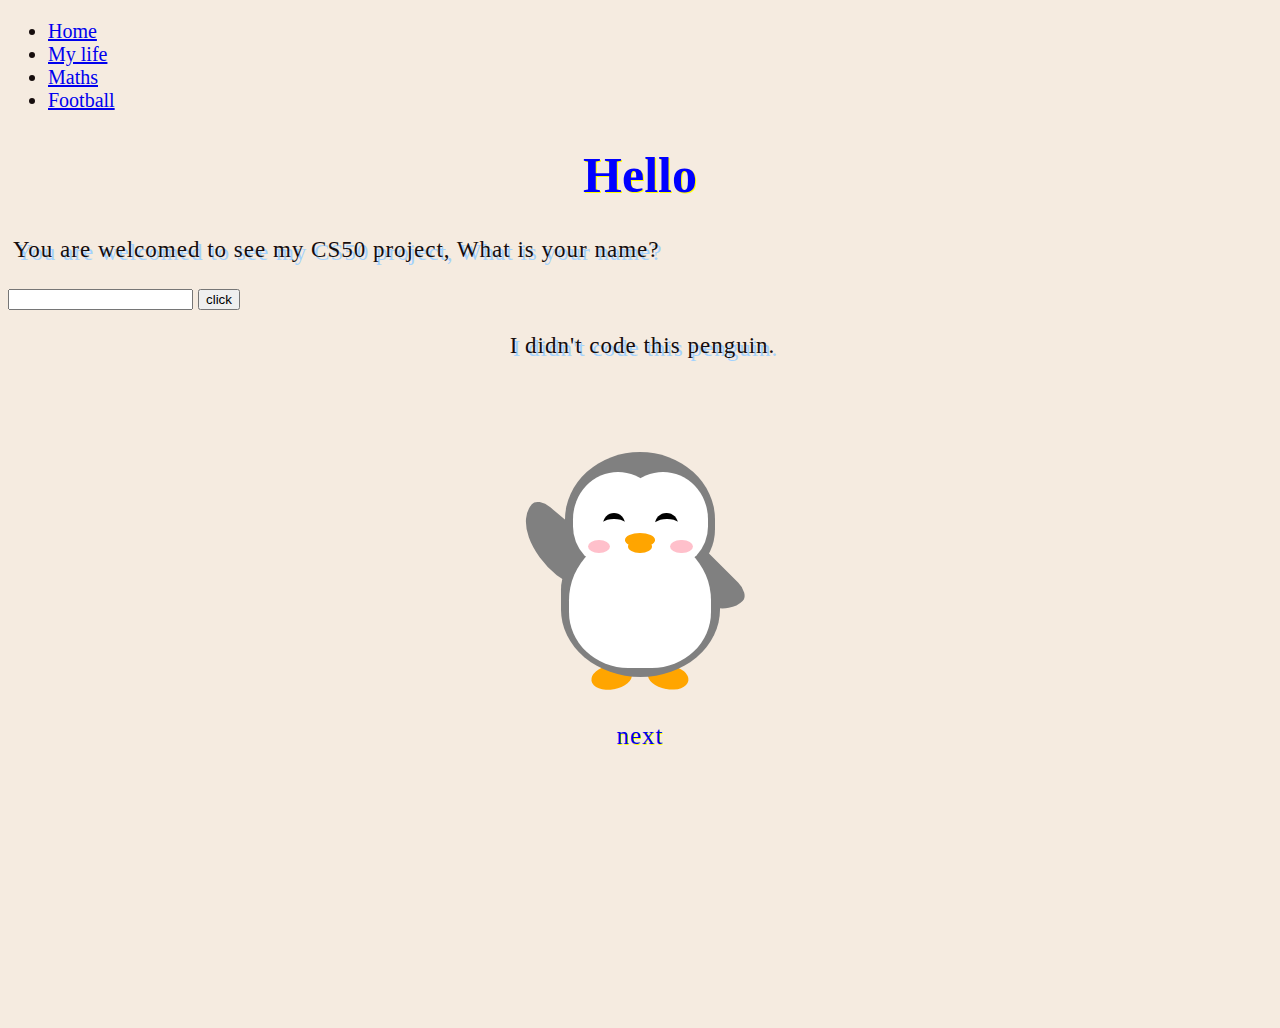
<file: index.html>
<!doctype html>
<html lang="en">
    <head>
        <meta charset="utf-8">
        <meta name="viewport" content="width=device-width, initial-scale=1">
        <title>index</title>
        <link href="https://cdn.jsdelivr.net/npm/bootstrap@5.2.1/dist/css/bootstrap.min.css" rel="stylesheet" integrity="sha384-iYQeCzEYFbKjA/T2uDLTpkwGzCiq6soy8tYaI1GyVh/UjpbCx/TYkiZhlZB6+fzT" crossorigin="anonymous">
        <link href="styles.css" rel="stylesheet">
        <script>
            document.addEventListener('DOMContentLoaded',function(){let button = document.querySelectorAll('button')[0];
            button.addEventListener("click", function(){
                value = document.querySelector('input').value;
                alert('Hello, ' + value);
            })
        })
        </script>
<style>:root {--penguin-size: 300px;--penguin-skin: gray;--penguin-belly: white;--penguin-beak: orange;}@media (max-width: 350px) {}.penguin {position: relative;margin: auto;display: block;margin-top: 5%;width: var(--penguin-size, 300px);height: var(--penguin-size, 300px);}.right-cheek {top: 15%;left: 35%;background: var(--penguin-belly, white);width: 60%;height: 70%;border-radius: 70% 70% 60% 60%;}.left-cheek {top: 15%;left: 5%;background: var(--penguin-belly, white);width: 60%;height: 70%;border-radius: 70% 70% 60% 60%;}.belly {top: 60%;left: 2.5%;background: var(--penguin-belly, white);width: 95%;height: 100%;border-radius: 120% 120% 100% 100%;}.penguin-top {top: 10%;left: 25%;background: var(--penguin-skin, gray);width: 50%;height: 45%;border-radius: 70% 70% 60% 60%;}.penguin-bottom {top: 40%;left: 23.5%;background: var(--penguin-skin, gray);width: 53%;height: 45%;border-radius: 70% 70% 100% 100%;}.right-hand {top: 5%;left: 25%;background: var(--penguin-skin, black);width: 30%;height: 60%;border-radius: 30% 30% 120% 30%;transform: rotate(130deg);z-index: -1;animation-duration: 3s;animation-name: wave;animation-iteration-count: infinite;transform-origin:0% 0%;animation-timing-function: linear;}@keyframes wave {10% {transform: rotate(110deg);}20% {transform: rotate(130deg);}30% {transform: rotate(110deg);}40% {transform: rotate(130deg);}}.left-hand {top:0%;left:75%;background:var(--penguin-skin, gray);width:30%;height:60%;border-radius:30% 30% 30% 120%;transform:rotate(-45deg);z-index:-1;}.right-feet {top:85%;left:60%;background:var(--penguin-beak, orange);width:15%;height:30%;border-radius:50% 50% 50% 50%;transform:rotate(-80deg);z-index:-2222;}.left-feet {top:85%;left:25%;background:var(--penguin-beak, orange);width:15%;height:30%;border-radius:50% 50% 50% 50%;transform:rotate(80deg);z-index: -2222;}.right-eye {top:45%;left:60%;background:black;width:15%;height:17%;border-radius:50%;}.left-eye {top:45%;left:25%;background:black;width:15%;height:17%;border-radius:50%;}.sparkle {top:25%;left:-23%;background:white;width:150%;height:100%;border-radius:50%;}.blush-right {top:65%;left:15%;background:pink;width:15%;height:10%;border-radius:50%;}.blush-left {top:65%;left:70%;background:pink;width:15%;height:10%;border-radius:50%;}.beak-top {top:60%;left:40%;background:var(--penguin-beak,orange);width:20%;height:10%;border-radius:50%;}.beak-bottom {top:65%;left:42%;background:var(--penguin-beak,orange);width:16%;height:10%;border-radius:50%;}.penguin * {position:absolute;}</style>
    </head>
    <body>
        <script src="https://cdn.jsdelivr.net/npm/bootstrap@5.2.1/dist/js/bootstrap.bundle.min.js" integrity="sha384-u1OknCvxWvY5kfmNBILK2hRnQC3Pr17a+RTT6rIHI7NnikvbZlHgTPOOmMi466C8" crossorigin="anonymous"></script>
        <nav class="navbar navbar-expand-lg navbar-light bg-light border">
          <ul class="navbar-nav mr-auto mt-2">
            <li class="nav-item">
              <a class="nav-link" href="index.html">Home</a>
            </li>
            <li class="nav-item">
              <a class="nav-link" href="me.html">My life</a>
            </li>
            <li class="nav-item">
              <a class="nav-link" href="maths.html">Maths</a>
            </li>
            <li class="nav-item">
              <a class="nav-link" href="football.html">Football</a>
            </li>
          </ul>

        </nav>
        <main class="container p-2"><h1>Hello</h1>
    <p class="p1">You are welcomed to see my CS50 project, What is your name?</p>
    <input type=text>
    <button type="button">click</button>
                <!-- this next penguin is not my code it just looks good so i copied it -->
                <p class="p1" style="text-align:center;">I didn't code this penguin.</p>
                <div class="penguin">
                  <div class="penguin-bottom">
                    <div class="right-hand"></div>
                    <div class="left-hand"></div>
                    <div class="right-feet"></div>
                    <div class="left-feet"></div>
                  </div>
                  <div class="penguin-top">
                    <div class="right-cheek"></div>
                    <div class="left-cheek"></div>
                    <div class="belly"></div>
                    <div class="right-eye">
                      <div class="sparkle"></div>
                    </div>
                    <div class="left-eye">
                      <div class="sparkle"></div>
                    </div>
                    <div class="blush-right"></div>
                    <div class="blush-left"></div>
                    <div class="beak-top"></div>
                    <div class="beak-bottom"></div>
                  </div>
                </div>
                  <!-- here the penguin code ends -->
                  </main>
    </body>
    <footer><a href="me.html">next</a></footer>
        </html>
</file>
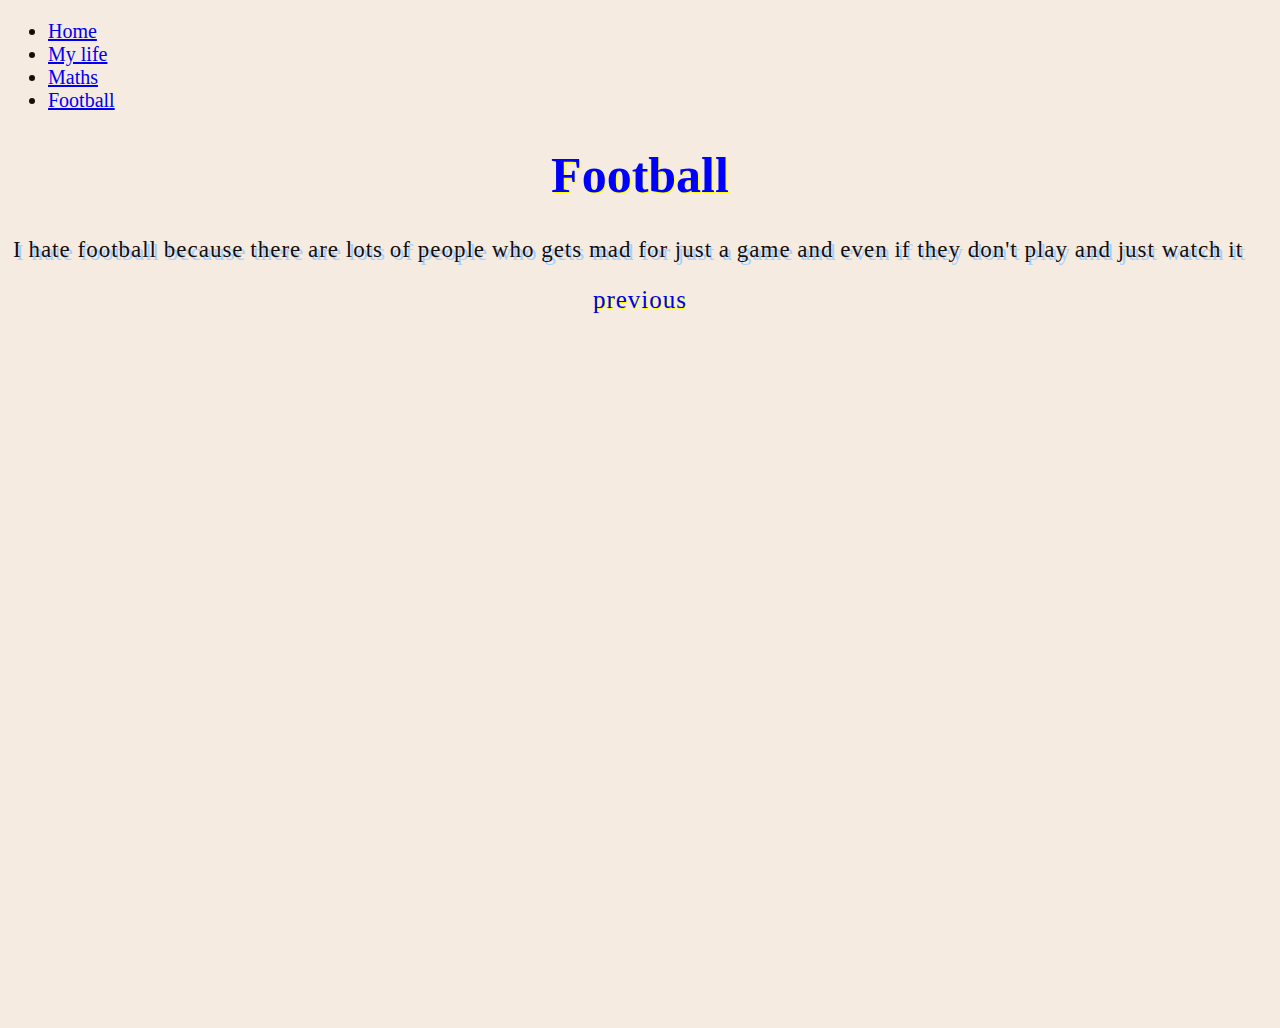
<file: football.html>
<!doctype html>
<html lang="en">
    <head>
        <meta charset="utf-8">
        <meta name="viewport" content="width=device-width, initial-scale=1">
        <title>football</title>
        <link href="https://cdn.jsdelivr.net/npm/bootstrap@5.2.1/dist/css/bootstrap.min.css" rel="stylesheet" integrity="sha384-iYQeCzEYFbKjA/T2uDLTpkwGzCiq6soy8tYaI1GyVh/UjpbCx/TYkiZhlZB6+fzT" crossorigin="anonymous">
        <link href="styles.css" rel="stylesheet">
    </head>
    <body>
        <script src="https://cdn.jsdelivr.net/npm/bootstrap@5.2.1/dist/js/bootstrap.bundle.min.js" integrity="sha384-u1OknCvxWvY5kfmNBILK2hRnQC3Pr17a+RTT6rIHI7NnikvbZlHgTPOOmMi466C8" crossorigin="anonymous"></script>
        <nav class="navbar navbar-expand-lg navbar-light bg-light border">
            <ul class="navbar-nav mr-auto mt-2">
              <li class="nav-item">
                <a class="nav-link" href="index.html">Home</a>
              </li>
              <li class="nav-item">
                <a class="nav-link" href="me.html">My life</a>
              </li>
              <li class="nav-item">
                <a class="nav-link" href="maths.html">Maths</a>
              </li>
              <li class="nav-item">
                <a class="nav-link" href="football.html">Football</a>
              </li>
            </ul>

          </nav>
        <main class="container p-2">
        <h1>Football</h1>
        <p class="p1">I hate football because there are lots of people who gets mad for just a game and even if they don't play and just watch it</p>
        <div></div>
        <footer><a href="maths.html">previous</a></footer>
    </main>
  </body>
</html>
</file>
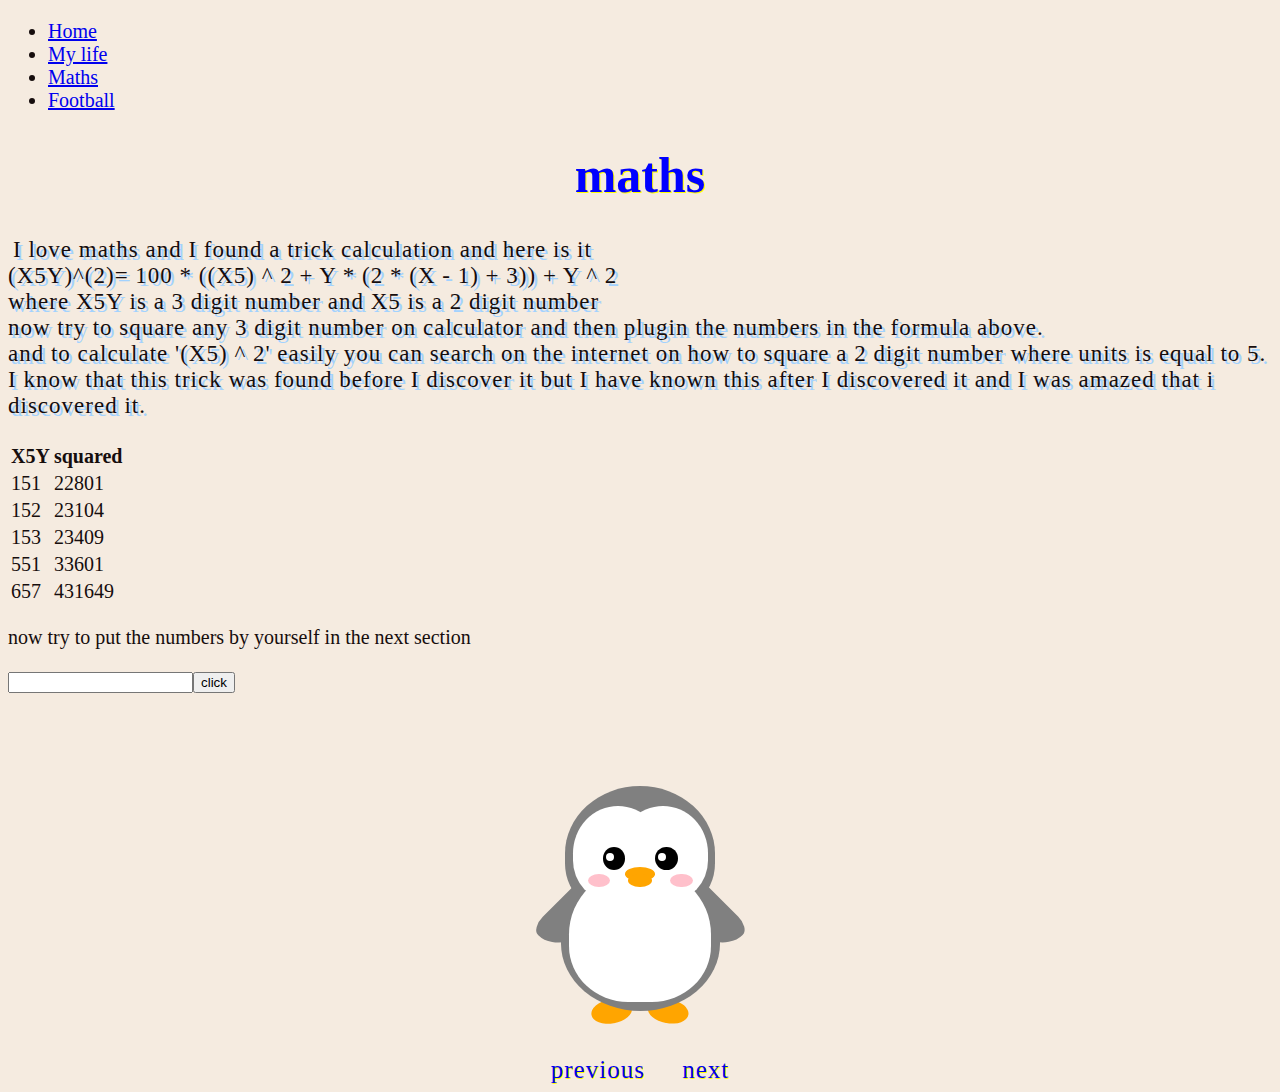
<file: maths.html>
<!doctype html>
<html lang="en">
    <head>
        <meta charset="utf-8">
        <meta name="viewport" content="width=device-width, initial-scale=1">
        <title>maths</title>
        <link href="https://cdn.jsdelivr.net/npm/bootstrap@5.2.1/dist/css/bootstrap.min.css" rel="stylesheet" integrity="sha384-iYQeCzEYFbKjA/T2uDLTpkwGzCiq6soy8tYaI1GyVh/UjpbCx/TYkiZhlZB6+fzT" crossorigin="anonymous">
        <link href="styles.css" rel="stylesheet">
    <script>
        document.addEventListener("DOMContentLoaded", function(){
            let button = document.querySelector("button");
            button.addEventListener("click", function(){
            var value = document.querySelector("input").value;
            p = document.querySelector("#p1");
            p.innerHTML = "";
            if (/^\d+$/.test(value)) // Checks if the value is integer
            {
                if (value.length === 3){
                    if (value[1] === "5"){
                        let valueS = value;
                        value = Math.round(value);
                        let X = Number(valueS[0]);
                        let Y = Number(valueS[2]);

                        var w = (X*10 + 5) * (X*10 + 5);
                        var z = (Y * (2* (X-1) + 3));
                        var h = 100 * ((X*10 + 5) * (X*10 + 5) + (Y * (2* (X-1) + 3)));
                        y2 = Y * Y;
                        k = 100 * ((X*10 + 5) * (X*10 + 5) + (Y * (2* (X-1) + 3))) + Y * Y;
p.innerHTML = "100 * ((X5) ^ 2 + Y * (2 * (X - 1) + 3)) + Y ^ 2 <br>100 * ((" + X + "5) ^ 2 + " + Y + " * (2 * (" + X + " - 1) + 3)) + " + Y + " ^ 2" + "<br>100 * (" + w + " + " + z + " ) + " + y2 + "<br>" + h + " + " + y2 + "= <br>" + k;
                    }
                    else {
                        alert("the middle term should be equal to 5");
                    }
                }
                else {
                    alert("You should put a 3 digit number");
                }
            }
            else {
                alert("you should put integers only");
            }
        })
    })
    </script>
    </head>
    <body>
        <script src="https://cdn.jsdelivr.net/npm/bootstrap@5.2.1/dist/js/bootstrap.bundle.min.js" integrity="sha384-u1OknCvxWvY5kfmNBILK2hRnQC3Pr17a+RTT6rIHI7NnikvbZlHgTPOOmMi466C8" crossorigin="anonymous"></script>
        <nav class="navbar navbar-expand-lg navbar-light bg-light border">
            <ul class="navbar-nav mr-auto mt-2">
              <li class="nav-item">
                <a class="nav-link" href="index.html">Home</a>
              </li>
              <li class="nav-item">
                <a class="nav-link" href="me.html">My life</a>
              </li>
              <li class="nav-item">
                <a class="nav-link" href="maths.html">Maths</a>
              </li>
              <li class="nav-item">
                <a class="nav-link" href="football.html">Football</a>
              </li>
            </ul>

          </nav>
        <header>
            <h1>maths</h1>
        </header>
        <main class="container p-2"><div>
            <p class="p1">I love maths and I found a trick calculation and here is it<br>
                (X5Y)^(2)= 100 * ((X5) ^ 2 + Y * (2 * (X - 1) + 3)) + Y ^ 2 <br>
                where X5Y is a 3 digit number and X5 is a 2 digit number <br>
                now try to square any 3 digit number on calculator and then plugin the numbers in the formula above.<br>
                and to calculate '(X5) ^ 2' easily you can search on the internet on how to square a 2 digit number where units is equal to 5.<br>
                I know that this trick was found before I discover it but I have known this after I discovered it and I was amazed that i discovered it.
            </p>
        </div>
        <table class="table table-striped-columns table-dark table-hover">
            <thead>
                <th>X5Y</th>
                <th>squared</th>
            </thead>
            <tbody>

                <tr>
                    <td>151</td>
                    <td>22801</td>
                </tr>
                <tr>
                    <td>152</td>
                    <td>23104</td>
                </tr>
            <tr>
                <td>153</td>
                <td>23409</td>
            </tr>
            <tr>
                <td>551</td>
                <td>33601</td>
            </tr>
            <tr>
                <td>657</td>
                <td>431649</td>
            </tr>
        </tbody>
        </table>
        <p>now try to put the numbers by yourself in the next section</p>
        <input type="text"><button>click</button>
        <p id="p1" class="p1" style="text-indent:0px;"></p>
        <!-- this next penguin is not my code it just looks good so i copied it -->
        <div class="penguin">
            <div class="penguin-bottom">
                <div class="right-hand"></div>
                <div class="left-hand"></div>
                <div class="right-feet"></div>
                <div class="left-feet"></div>
            </div>
            <div class="penguin-top">
                <div class="right-cheek"></div>
                <div class="left-cheek"></div>
                <div class="belly"></div>
                <div class="right-eye">
                <div class="sparkle"></div>
                </div>
                <div class="left-eye">
                <div class="sparkle"></div>
                </div>
                <div class="blush-right"></div>
                <div class="blush-left"></div>
                <div class="beak-top"></div>
                <div class="beak-bottom"></div>
            </div>
            </div>
            <!-- here the penguin code ends -->
        </main>
            <footer><a href="me.html">previous</a>
            <a href="football.html">next</a></footer>
    </body>
</html>
</file>
<file: styles.css>
body{
  background-color: #F5EBE0;
  width: auto;
  min-height: 1000px;
  font-size: 20px;
  color:#160D0D;
}
li:hover{color: blue;}
h1 {
    text-align: center;
    font-family: "Cairo";
    font-size: 50px;
    text-shadow: 1px 1px yellow;
    color: blue;
}
.p1{
    font-size: 23px;
    font-family: "Cairo";
    text-indent: 5px;
    letter-spacing: 1px;
    text-shadow: 3px 3px rgb(162, 210, 255);
}
.img{
  width: 50px;
  margin: 5px;
  padding: 1px;
  border-spacing: 5px;
  border-color: yellow;
}
footer {
  font-size: 25px;
  font-family: "Cairo";
  letter-spacing: 1px;
  text-align: center;
  text-shadow: 1px 1px yellow;
}
footer a{text-decoration-line: none; margin: 15px;}


/* the next code is not mine */
:root {
    --penguin-skin: gray;
    --penguin-belly: white;
    --penguin-beak: orange;
  }

  .penguin {
    /* Only change code below this line */

    /* Only change code above this line */
    position: relative;
    margin: auto;
    display: block;
    margin-top: 5%;
    width: 300px;
    height: 300px;
  }

  .right-cheek {
    top: 15%;
    left: 35%;
    background: var(--penguin-belly, pink);
    width: 60%;
    height: 70%;
    border-radius: 70% 70% 60% 60%;
  }

  .left-cheek {
    top: 15%;
    left: 5%;
    background: var(--penguin-belly, pink);
    width: 60%;
    height: 70%;
    border-radius: 70% 70% 60% 60%;
  }

  .belly {
    top: 60%;
    left: 2.5%;
    background: var(--penguin-belly, pink);
    width: 95%;
    height: 100%;
    border-radius: 120% 120% 100% 100%;
  }

  .penguin-top {
    top: 10%;
    left: 25%;
    background: var(--penguin-skin, gray);
    width: 50%;
    height: 45%;
    border-radius: 70% 70% 60% 60%;
  }

  .penguin-bottom {
    top: 40%;
    left: 23.5%;
    background: var(--penguin-skin, gray);
    width: 53%;
    height: 45%;
    border-radius: 70% 70% 100% 100%;
  }

  .right-hand {
    top: 0%;
    left: -5%;
    background: var(--penguin-skin, gray);
    width: 30%;
    height: 60%;
    border-radius: 30% 30% 120% 30%;
    transform: rotate(45deg);
    z-index: -1;
  }

  .left-hand {
    top: 0%;
    left: 75%;
    background: var(--penguin-skin, gray);
    width: 30%;
    height: 60%;
    border-radius: 30% 30% 30% 120%;
    transform: rotate(-45deg);
    z-index: -1;
  }

  .right-feet {
    top: 85%;
    left: 60%;
    background: var(--penguin-beak, orange);
    width: 15%;
    height: 30%;
    border-radius: 50% 50% 50% 50%;
    transform: rotate(-80deg);
    z-index: -2222;
  }

  .left-feet {
    top: 85%;
    left: 25%;
    background: var(--penguin-beak, orange);
    width: 15%;
    height: 30%;
    border-radius: 50% 50% 50% 50%;
    transform: rotate(80deg);
    z-index: -2222;
  }

  .right-eye {
    top: 45%;
    left: 60%;
    background: black;
    width: 15%;
    height: 17%;
    border-radius: 50%;
  }

  .left-eye {
    top: 45%;
    left: 25%;
    background: black;
    width: 15%;
    height: 17%;
    border-radius: 50%;
  }

  .sparkle {
    top: 25%;
    left: 15%;
    background: white;
    width: 35%;
    height: 35%;
    border-radius: 50%;
  }

  .blush-right {
    top: 65%;
    left: 15%;
    background: pink;
    width: 15%;
    height: 10%;
    border-radius: 50%;
  }

  .blush-left {
    top: 65%;
    left: 70%;
    background: pink;
    width: 15%;
    height: 10%;
    border-radius: 50%;
  }

  .beak-top {
    top: 60%;
    left: 40%;
    background: var(--penguin-beak, orange);
    width: 20%;
    height: 10%;
    border-radius: 50%;
  }

  .beak-bottom {
    top: 65%;
    left: 42%;
    background: var(--penguin-beak, orange);
    width: 16%;
    height: 10%;
    border-radius: 50%;
  }

  .penguin * {
    position: absolute;
  }
</file>
